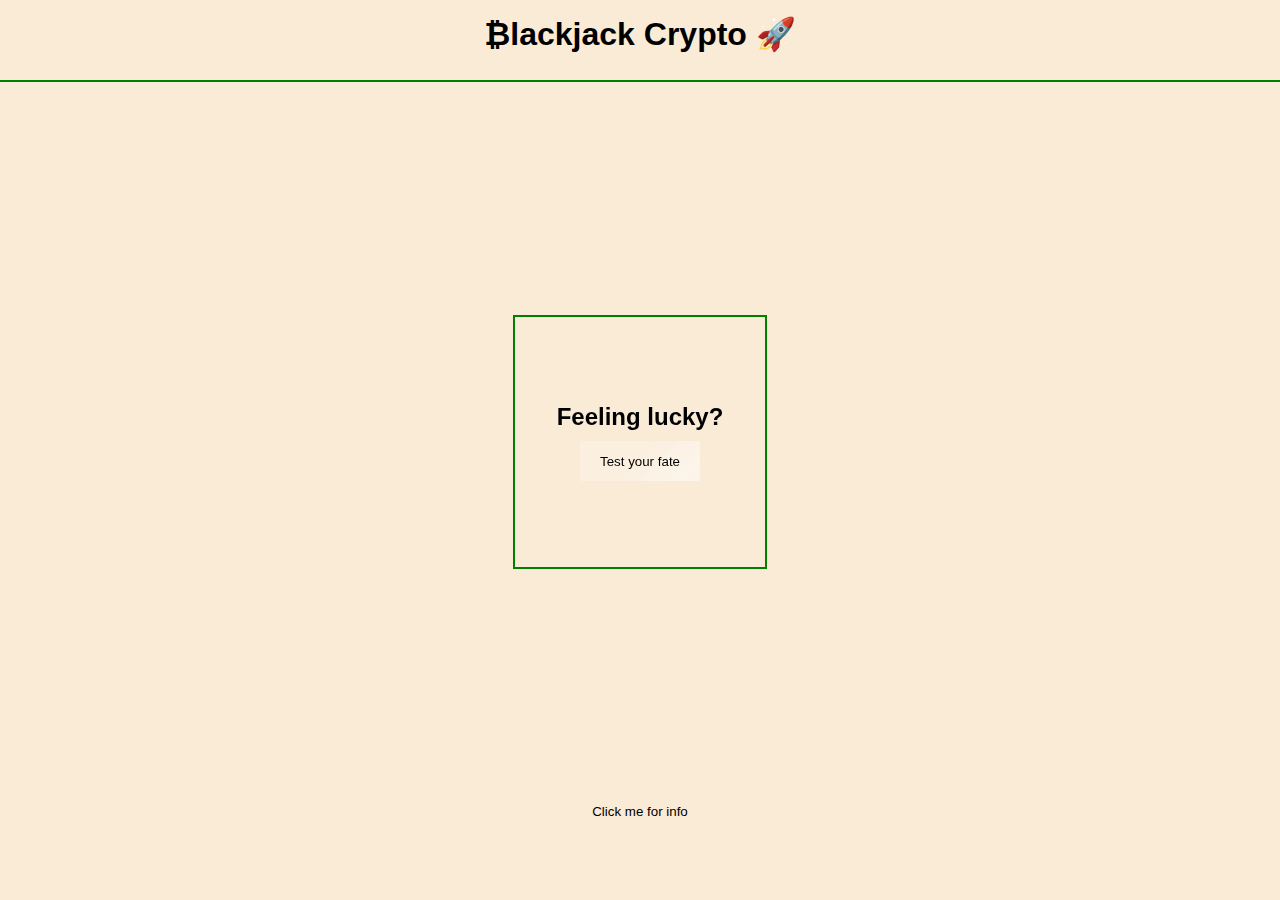
<file: index.html>
<!DOCTYPE html>
<html lang="en">
<head>
  <meta charset="UTF-8">
  <meta name="viewport" content="width=device-width, initial-scale=1.0">
  <title>Blackjack Crypto</title>
  <link rel="stylesheet" href="./assets/css/landing.css"> 
</head>
<body>
  <header>
    <h1>₿lackjack Crypto 🚀</h1>
  </header>

  <div id="content">
    <div id="play-submit-div">
      <card>
        <h2>Feeling lucky?</h2>
        <!-- added a simple way to go from landing to gamepage -->
        <a href="./gamepage.html"><button id="submit-play-btn" class="shimmer">Test your fate</button></a>
      </card>
    </div>
  </div>

  <div id="info-form-container">
    <button id="info-button">Click me for info</button>
    <!-- modal -->
    <!-- gave it two classes: Invisible and visible -->
    <div id="form-div" class="invisible visible">
      <!-- JavaScript was used to make the modal dynamic - upon a click event the class visible or invisible is placed on the modal and then subsequent styling is applied -->
      <form id="info-modal">
        <h2>Welcome to ₿lackjack Crypto!</h2>
        <br>
        <p>Thank you for stopping by to play a couple hands. Here are some rules:</p>
        <br> 
        <ul>
          <!-- simple rules list -->
          <li>Blackjack pits player vs. dealer using one or more decks</li>
          <li>Card values: Numbered as given value, face cards as 10, ace as 1 or 11</li>
          <li>Objective: Beat the dealer by getting Blackjack (21), having a higher card count than the dealer without exceeding 21, or the dealer busting</li>
          <li>Player starts game by clicking the amount they'd like to bet</li>  
          <li>Both player and dealer receive two cards; player decides to "HODL", "Buy the dip", or "To the moon 🚀"</li>
          <br>
          <p>**HODL: Stand, Buy the dip: Hit me, To the moon: Double down**</p>
          <br>
          <li>To start a new game, click "Play another game?"</li>
        </ul>
        <br>
        <p>**No actual bets are placed when playing this game. There is no potential for monetary risk or gain. It is purely for fun.**</p>
      </form>
    </div>

  </div>
  
  <script src="./assets/javascript/landing.js"></script>
</body>
</html>
</file>
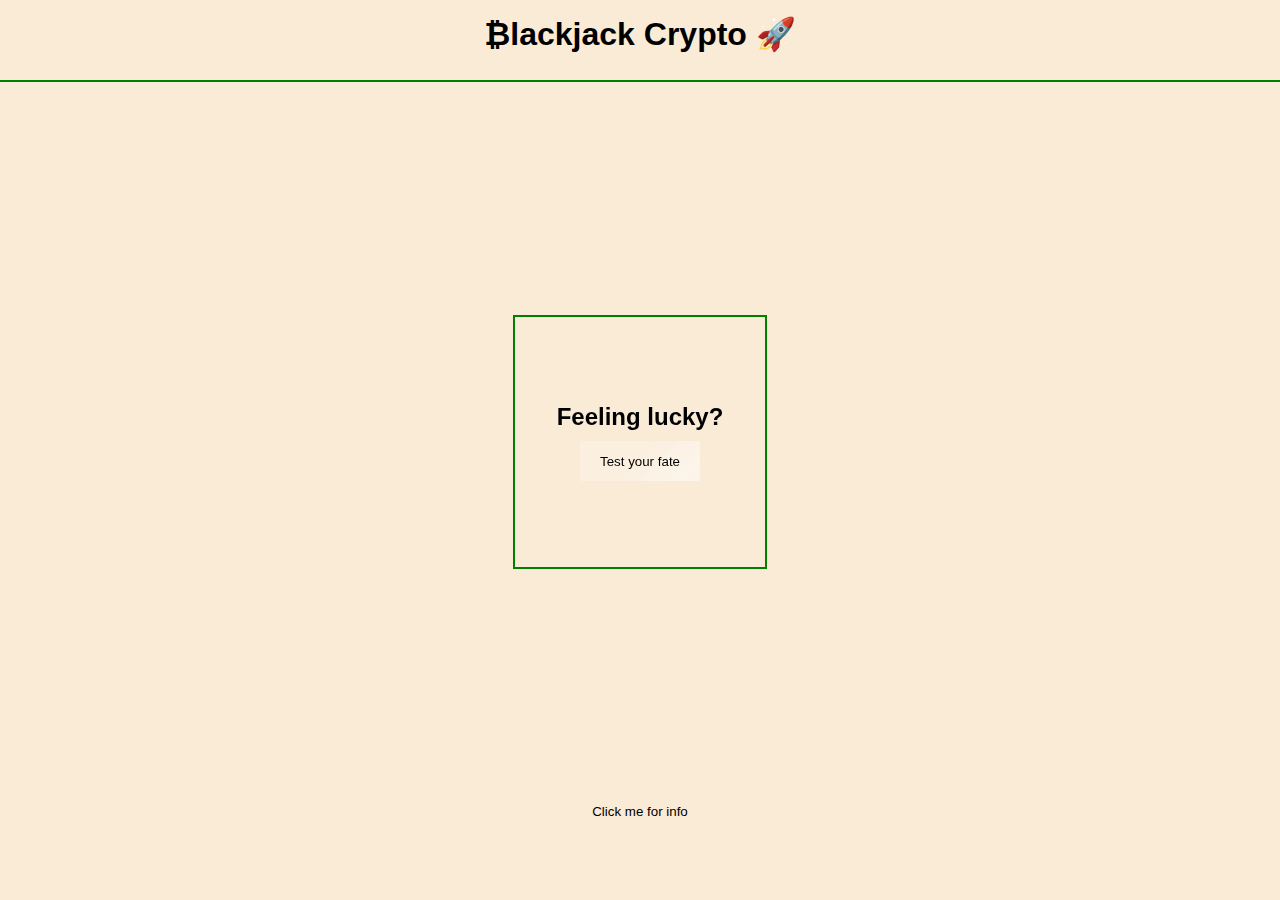
<file: landing.html>
<!DOCTYPE html>
<html lang="en">
<head>
  <meta charset="UTF-8">
  <meta name="viewport" content="width=device-width, initial-scale=1.0">
  <title>Document</title>
  <link rel="stylesheet" href="./assets/css/style.css"> 
</head>
<body>
  <header>
    <h1>₿lackjack Crypto 🚀</h1>
  </header>

  <div id="content">
    <div id="play-submit-div">
      <card>
        <h2>Feeling lucky?</h2>
        <a href="./gamepage.html"><button id="submit-play-btn" class="shimmer">Test your fate</button></a>
      </card>
    </div>
  </div>

  <div id="info-form-container">
    <button id="info-button">Click me for info</button>
    
    <div id="form-div" class="invisible visible">
      <form id="info-modal">
        <h2>Welcome to ₿lackjack Crypto!</h2>
        <br>
        <p>Thank you for stopping by to play a couple hands. Here are some rules:</p>
        <br> 
        <ul>
          <li>Blackjack pits player vs. dealer using one or more decks</li>
          <li>Card values: Numbered as given value, face cards as 10, ace as 1 or 11</li>
          <li>Objective: Beat the dealer by getting Blackjack (21), having a higher card count than the dealer without exceeding 21, or the dealer busting</li>
          <li>Player places a bet before the hand by clicking 'bet'; bet is set when 'deal' is clicked</li>  
          <li>Both player and dealer receive two cards; player decides to "hit", "stand", or "x2"</li>
        </ul>
        <br>
        <p>No actual bets are placed when playing this game. There is no potential for monetary risk or gain. It is purely for fun.</p>
      </form>
    </div>

  </div>
  
  <script src="./assets/javascript/landing.js"></script>
</body>
</html>
</file>
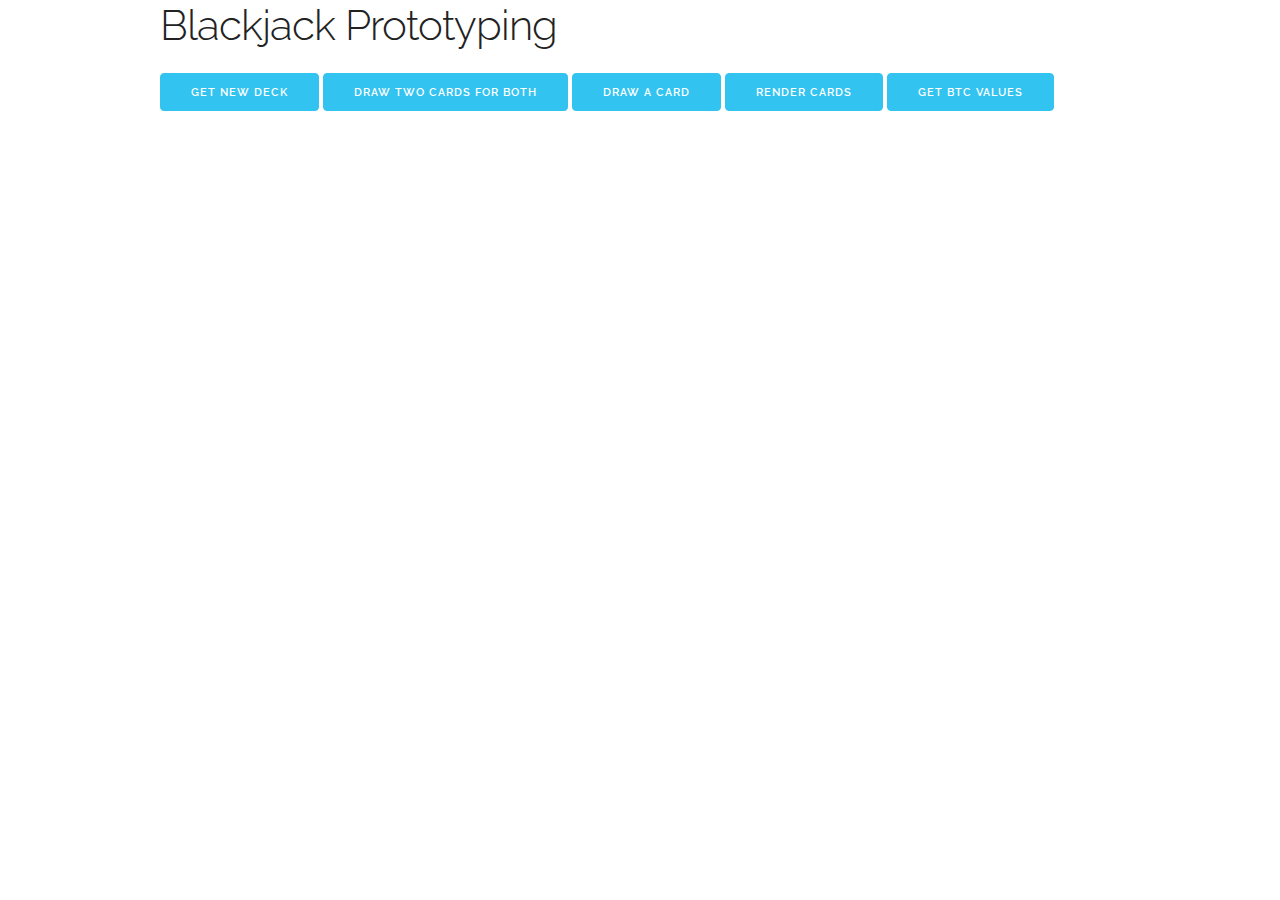
<file: script-testing/script-test.html>
<!DOCTYPE html>
<html lang="en">
<head>

  <!-- Basic Page Needs
  –––––––––––––––––––––––––––––––––––––––––––––––––– -->
  <meta charset="utf-8">
  <title>Blackjack Prototyping</title>
  <meta name="description" content="Blackjack Prototyping">
  <meta name="author" content="Me!">

  <!-- Mobile Specific Metas
  –––––––––––––––––––––––––––––––––––––––––––––––––– -->
  <meta name="viewport" content="width=device-width, initial-scale=1">

  <!-- FONT
  –––––––––––––––––––––––––––––––––––––––––––––––––– -->
  <link href="//fonts.googleapis.com/css?family=Raleway:400,300,600" rel="stylesheet" type="text/css">

  <!-- CSS
  –––––––––––––––––––––––––––––––––––––––––––––––––– -->
  <link rel="stylesheet" href="assets/css/normalize.css">
  <link rel="stylesheet" href="assets/css/skeleton.css">
  <link rel="stylesheet" href="assets/css/style.css">

  <!-- Favicon
  –––––––––––––––––––––––––––––––––––––––––––––––––– -->
  <link rel="icon" type="image/png" href="images/favicon.png">

</head>
<body>

  <!-- Primary Page Layout
  –––––––––––––––––––––––––––––––––––––––––––––––––– -->
  <div class="container" class="twelve columns">
    
    <div class="row twelve columns">
    <h2>Blackjack Prototyping</h2>
    </div>
    <form id="black-jack-form">
      <button class="button-primary" id="new-deck-button" type="submit" value="Get New Deck">Get New Deck</button>
      <button class="button-primary" id="draw-two-cards-button" type="submit" value="Draw Two Cards">Draw Two Cards For Both</button>
      <button class="button-primary" id="draw-a-card-button" type="submit" value="Draw A Card">Draw A Card</button>
      <button class="button-primary" id="render-cards-button" type="submit" value="Render Cards">Render Cards</button>
      <button class="button-primary" id="crypto-values-button" type="submit" value="Get BTC Values">Get BTC Values</button>
  </form>
    
    <div class="container" class="twelve columns" style="margin-top: 5%">
      <div class="row six columns" id="dealer-cards-container"></div>
      <div class="row six columns" id="player-cards-container"></div>
    </div>
  
  </div>

<!-- End Document
  –––––––––––––––––––––––––––––––––––––––––––––––––– -->
</body>
<script src="assets/js/script.js"></script>
</html>
</file>
<file: assets/css/landing.css>
* {
  font-family: 'Trebuchet MS', 'Lucida Sans Unicode', 'Lucida Grande', 'Lucida Sans', Arial, sans-serif;
  padding: 0;
  margin: 0;
}

body {
  background-color: antiquewhite;
}

header {
  border-bottom: solid 2px green;
  height: 80px;
  text-align: center;
  display: flex;
  align-items: center;
  justify-content: center;
}

h1 {
  height: 50px;
}
  
button {
  background-color: antiquewhite;
  border: none;
}
    
button a {
  text-decoration: none;
  color: black;
}

#play-submit-div h2 {
  margin-bottom: 10px;
}

#content {
  display: flex;
  flex-direction: column;
  justify-content: center;
  align-items: center;
  height: 80vh;
}

#play-submit-div {
  border: solid 2px green;
  z-index: 1;
  height: 250px;
  width: 250px;
  align-content: center;
  text-align: center;
}

#submit-play-btn {
  border: none;
  width: 120px;
  height: 40px;
}

#info-form-container {
  max-height: 500px;
  max-width: 100%;
}

#info-form-container {
  text-align: center;
}

#form-div {
  display: flex;
  justify-content: center;
  align-items: center;
}
  /* providing a z-index mitigatdd a bug associated with hovering over the "Test your fate button" */
  /* without assinging z-index parameters, the modal would essentially cover the button even if invisible */
#info-modal {
  position: fixed;
  top: 50%;
  left: 50%;
  transform: translate(-50%, -50%);
  max-height: 500px;  
  width: 500px;
  background-color: white;
  border: solid 2px green;
  z-index: 100;
  padding: 22px;
}

button:hover {
  background-color: green;
  color: white;
  cursor: pointer;
}

/* fun effect sourced from https://www.codeguage.com/blog/shimmer-effect-html-css*/
.shimmer {
  display: inline-block;
  background: linear-gradient(
      -45deg,
      rgba(255, 255, 255, 0.2) 25%,
      rgba(255, 255, 255, 0.5) 50%,
      rgba(255, 255, 255, 0.2) 75%
  );
  background-size: 200% 100%;
  animation: shimmer 3s infinite;
  padding: 0.2em 0.4em; /* padding */
}

@keyframes shimmer {
  0% {
      background-position: -100% 0;
  }
  100% {
      background-position: 100% 0;
  }
}

/* classes for modal visibility */
.visible {
  opacity: 1;
  max-height: 500px;
  max-width: 70%;
}

.invisible {
  z-index: -1;
  opacity: 0;
  max-height: 0;
  overflow: hidden;
}
</file>
<file: assets/css/style.css>
* {
  font-family: 'Trebuchet MS', 'Lucida Sans Unicode', 'Lucida Grande', 'Lucida Sans', Arial, sans-serif;
  padding: 0;
  margin: 0;
}

body {
  background-color: antiquewhite;
}

header {
  border-bottom: solid 2px green;
  height: 80px;
  text-align: center;
  display: flex;
  align-items: center;
  justify-content: center;
}

h1 {
  height: 50px;
}
  
button {
  background-color: antiquewhite;
  border: none;
}
    
button a {
  text-decoration: none;
  color: black;
}

#play-submit-div h2 {
  margin-bottom: 10px;
}

#content {
  display: flex;
  flex-direction: column;
  justify-content: center;
  align-items: center;
  height: 80vh;
}

#play-submit-div {
  border: solid 2px green;
  z-index: 1;
  height: 250px;
  width: 250px;
  align-content: center;
  text-align: center;
}

#submit-play-btn {
  border: none;
  width: 120px;
  height: 40px;
}

#info-form-container {
  max-height: 500px;
  max-width: 100%;
}

#info-form-container {
  text-align: center;
}

#form-div {
  display: flex;
  justify-content: center;
  align-items: center;
}
  
#info-modal {
  position: fixed;
  top: 50%;
  left: 50%;
  transform: translate(-50%, -50%);
  max-height: 500px;  
  width: 500px;
  background-color: white;
  border: solid 2px green;
  z-index: 100;
  padding: 22px;
}

button:hover {
  background-color: green;
  color: white;
  cursor: pointer;
}

.shimmer {
  display: inline-block;
  background: linear-gradient(
      -45deg,
      rgba(255, 255, 255, 0.2) 25%,
      rgba(255, 255, 255, 0.5) 50%,
      rgba(255, 255, 255, 0.2) 75%
  );
  background-size: 200% 100%;
  animation: shimmer 3s infinite;
  padding: 0.2em 0.4em; /* padding */
}

@keyframes shimmer {
  0% {
      background-position: -100% 0;
  }
  100% {
      background-position: 100% 0;
  }
}

.visible {
  opacity: 1;
  max-height: 500px;
  max-width: 70%;
}

.invisible {
  z-index: -1;
  opacity: 0;
  max-height: 0;
  overflow: hidden;
}
</file>
<file: script-testing/assets/css/skeleton.css>
/*
* Skeleton V2.0.4
* Copyright 2014, Dave Gamache
* www.getskeleton.com
* Free to use under the MIT license.
* http://www.opensource.org/licenses/mit-license.php
* 12/29/2014
*/


/* Table of contents
––––––––––––––––––––––––––––––––––––––––––––––––––
- Grid
- Base Styles
- Typography
- Links
- Buttons
- Forms
- Lists
- Code
- Tables
- Spacing
- Utilities
- Clearing
- Media Queries
*/


/* Grid
–––––––––––––––––––––––––––––––––––––––––––––––––– */
.container {
  position: relative;
  width: 100%;
  max-width: 960px;
  margin: 0 auto;
  padding: 0 20px;
  box-sizing: border-box; }
.column,
.columns {
  width: 100%;
  float: left;
  box-sizing: border-box; }

/* For devices larger than 400px */
@media (min-width: 400px) {
  .container {
    width: 85%;
    padding: 0; }
}

/* For devices larger than 550px */
@media (min-width: 550px) {
  .container {
    width: 100%; }
  .column,
  .columns {
    margin-left: 4%; }
  .column:first-child,
  .columns:first-child {
    margin-left: 0; }

  .one.column,
  .one.columns                    { width: 4.66666666667%; }
  .two.columns                    { width: 13.3333333333%; }
  .three.columns                  { width: 22%;            }
  .four.columns                   { width: 30.6666666667%; }
  .five.columns                   { width: 39.3333333333%; }
  .six.columns                    { width: 48%;            }
  .seven.columns                  { width: 56.6666666667%; }
  .eight.columns                  { width: 65.3333333333%; }
  .nine.columns                   { width: 74.0%;          }
  .ten.columns                    { width: 82.6666666667%; }
  .eleven.columns                 { width: 91.3333333333%; }
  .twelve.columns                 { width: 100%; margin-left: 0; }

  .one-third.column               { width: 30.6666666667%; }
  .two-thirds.column              { width: 65.3333333333%; }

  .one-half.column                { width: 48%; }

  /* Offsets */
  .offset-by-one.column,
  .offset-by-one.columns          { margin-left: 8.66666666667%; }
  .offset-by-two.column,
  .offset-by-two.columns          { margin-left: 17.3333333333%; }
  .offset-by-three.column,
  .offset-by-three.columns        { margin-left: 26%;            }
  .offset-by-four.column,
  .offset-by-four.columns         { margin-left: 34.6666666667%; }
  .offset-by-five.column,
  .offset-by-five.columns         { margin-left: 43.3333333333%; }
  .offset-by-six.column,
  .offset-by-six.columns          { margin-left: 52%;            }
  .offset-by-seven.column,
  .offset-by-seven.columns        { margin-left: 60.6666666667%; }
  .offset-by-eight.column,
  .offset-by-eight.columns        { margin-left: 69.3333333333%; }
  .offset-by-nine.column,
  .offset-by-nine.columns         { margin-left: 78.0%;          }
  .offset-by-ten.column,
  .offset-by-ten.columns          { margin-left: 86.6666666667%; }
  .offset-by-eleven.column,
  .offset-by-eleven.columns       { margin-left: 95.3333333333%; }

  .offset-by-one-third.column,
  .offset-by-one-third.columns    { margin-left: 34.6666666667%; }
  .offset-by-two-thirds.column,
  .offset-by-two-thirds.columns   { margin-left: 69.3333333333%; }

  .offset-by-one-half.column,
  .offset-by-one-half.columns     { margin-left: 52%; }

}


/* Base Styles
–––––––––––––––––––––––––––––––––––––––––––––––––– */
/* NOTE
html is set to 62.5% so that all the REM measurements throughout Skeleton
are based on 10px sizing. So basically 1.5rem = 15px :) */
html {
  font-size: 62.5%; }
body {
  font-size: 1.5em; /* currently ems cause chrome bug misinterpreting rems on body element */
  line-height: 1.6;
  font-weight: 400;
  font-family: "Raleway", "HelveticaNeue", "Helvetica Neue", Helvetica, Arial, sans-serif;
  color: #222; }


/* Typography
–––––––––––––––––––––––––––––––––––––––––––––––––– */
h1, h2, h3, h4, h5, h6 {
  margin-top: 0;
  margin-bottom: 2rem;
  font-weight: 300; }
h1 { font-size: 4.0rem; line-height: 1.2;  letter-spacing: -.1rem;}
h2 { font-size: 3.6rem; line-height: 1.25; letter-spacing: -.1rem; }
h3 { font-size: 3.0rem; line-height: 1.3;  letter-spacing: -.1rem; }
h4 { font-size: 2.4rem; line-height: 1.35; letter-spacing: -.08rem; }
h5 { font-size: 1.8rem; line-height: 1.5;  letter-spacing: -.05rem; }
h6 { font-size: 1.5rem; line-height: 1.6;  letter-spacing: 0; }

/* Larger than phablet */
@media (min-width: 550px) {
  h1 { font-size: 5.0rem; }
  h2 { font-size: 4.2rem; }
  h3 { font-size: 3.6rem; }
  h4 { font-size: 3.0rem; }
  h5 { font-size: 2.4rem; }
  h6 { font-size: 1.5rem; }
}

p {
  margin-top: 0; }


/* Links
–––––––––––––––––––––––––––––––––––––––––––––––––– */
a {
  color: #1EAEDB; }
a:hover {
  color: #0FA0CE; }


/* Buttons
–––––––––––––––––––––––––––––––––––––––––––––––––– */
.button,
button,
input[type="submit"],
input[type="reset"],
input[type="button"] {
  display: inline-block;
  height: 38px;
  padding: 0 30px;
  color: #555;
  text-align: center;
  font-size: 11px;
  font-weight: 600;
  line-height: 38px;
  letter-spacing: .1rem;
  text-transform: uppercase;
  text-decoration: none;
  white-space: nowrap;
  background-color: transparent;
  border-radius: 4px;
  border: 1px solid #bbb;
  cursor: pointer;
  box-sizing: border-box; }
.button:hover,
button:hover,
input[type="submit"]:hover,
input[type="reset"]:hover,
input[type="button"]:hover,
.button:focus,
button:focus,
input[type="submit"]:focus,
input[type="reset"]:focus,
input[type="button"]:focus {
  color: #333;
  border-color: #888;
  outline: 0; }
.button.button-primary,
button.button-primary,
input[type="submit"].button-primary,
input[type="reset"].button-primary,
input[type="button"].button-primary {
  color: #FFF;
  background-color: #33C3F0;
  border-color: #33C3F0; }
.button.button-primary:hover,
button.button-primary:hover,
input[type="submit"].button-primary:hover,
input[type="reset"].button-primary:hover,
input[type="button"].button-primary:hover,
.button.button-primary:focus,
button.button-primary:focus,
input[type="submit"].button-primary:focus,
input[type="reset"].button-primary:focus,
input[type="button"].button-primary:focus {
  color: #FFF;
  background-color: #1EAEDB;
  border-color: #1EAEDB; }


/* Forms
–––––––––––––––––––––––––––––––––––––––––––––––––– */
input[type="email"],
input[type="number"],
input[type="search"],
input[type="text"],
input[type="tel"],
input[type="url"],
input[type="password"],
textarea,
select {
  height: 38px;
  padding: 6px 10px; /* The 6px vertically centers text on FF, ignored by Webkit */
  background-color: #fff;
  border: 1px solid #D1D1D1;
  border-radius: 4px;
  box-shadow: none;
  box-sizing: border-box; }
/* Removes awkward default styles on some inputs for iOS */
input[type="email"],
input[type="number"],
input[type="search"],
input[type="text"],
input[type="tel"],
input[type="url"],
input[type="password"],
textarea {
  -webkit-appearance: none;
     -moz-appearance: none;
          appearance: none; }
textarea {
  min-height: 65px;
  padding-top: 6px;
  padding-bottom: 6px; }
input[type="email"]:focus,
input[type="number"]:focus,
input[type="search"]:focus,
input[type="text"]:focus,
input[type="tel"]:focus,
input[type="url"]:focus,
input[type="password"]:focus,
textarea:focus,
select:focus {
  border: 1px solid #33C3F0;
  outline: 0; }
label,
legend {
  display: block;
  margin-bottom: .5rem;
  font-weight: 600; }
fieldset {
  padding: 0;
  border-width: 0; }
input[type="checkbox"],
input[type="radio"] {
  display: inline; }
label > .label-body {
  display: inline-block;
  margin-left: .5rem;
  font-weight: normal; }


/* Lists
–––––––––––––––––––––––––––––––––––––––––––––––––– */
ul {
  list-style: circle inside; }
ol {
  list-style: decimal inside; }
ol, ul {
  padding-left: 0;
  margin-top: 0; }
ul ul,
ul ol,
ol ol,
ol ul {
  margin: 1.5rem 0 1.5rem 3rem;
  font-size: 90%; }
li {
  margin-bottom: 1rem; }


/* Code
–––––––––––––––––––––––––––––––––––––––––––––––––– */
code {
  padding: .2rem .5rem;
  margin: 0 .2rem;
  font-size: 90%;
  white-space: nowrap;
  background: #F1F1F1;
  border: 1px solid #E1E1E1;
  border-radius: 4px; }
pre > code {
  display: block;
  padding: 1rem 1.5rem;
  white-space: pre; }


/* Tables
–––––––––––––––––––––––––––––––––––––––––––––––––– */
th,
td {
  padding: 12px 15px;
  text-align: left;
  border-bottom: 1px solid #E1E1E1; }
th:first-child,
td:first-child {
  padding-left: 0; }
th:last-child,
td:last-child {
  padding-right: 0; }


/* Spacing
–––––––––––––––––––––––––––––––––––––––––––––––––– */
button,
.button {
  margin-bottom: 1rem; }
input,
textarea,
select,
fieldset {
  margin-bottom: 1.5rem; }
pre,
blockquote,
dl,
figure,
table,
p,
ul,
ol,
form {
  margin-bottom: 2.5rem; }


/* Utilities
–––––––––––––––––––––––––––––––––––––––––––––––––– */
.u-full-width {
  width: 100%;
  box-sizing: border-box; }
.u-max-full-width {
  max-width: 100%;
  box-sizing: border-box; }
.u-pull-right {
  float: right; }
.u-pull-left {
  float: left; }


/* Misc
–––––––––––––––––––––––––––––––––––––––––––––––––– */
hr {
  margin-top: 3rem;
  margin-bottom: 3.5rem;
  border-width: 0;
  border-top: 1px solid #E1E1E1; }


/* Clearing
–––––––––––––––––––––––––––––––––––––––––––––––––– */

/* Self Clearing Goodness */
.container:after,
.row:after,
.u-cf {
  content: "";
  display: table;
  clear: both; }


/* Media Queries
–––––––––––––––––––––––––––––––––––––––––––––––––– */
/*
Note: The best way to structure the use of media queries is to create the queries
near the relevant code. For example, if you wanted to change the styles for buttons
on small devices, paste the mobile query code up in the buttons section and style it
there.
*/


/* Larger than mobile */
@media (min-width: 400px) {}

/* Larger than phablet (also point when grid becomes active) */
@media (min-width: 550px) {}

/* Larger than tablet */
@media (min-width: 750px) {}

/* Larger than desktop */
@media (min-width: 1000px) {}

/* Larger than Desktop HD */
@media (min-width: 1200px) {}
</file>
<file: script-testing/assets/css/style.css>
#back-button {
    background-color: red;
}
</file>
